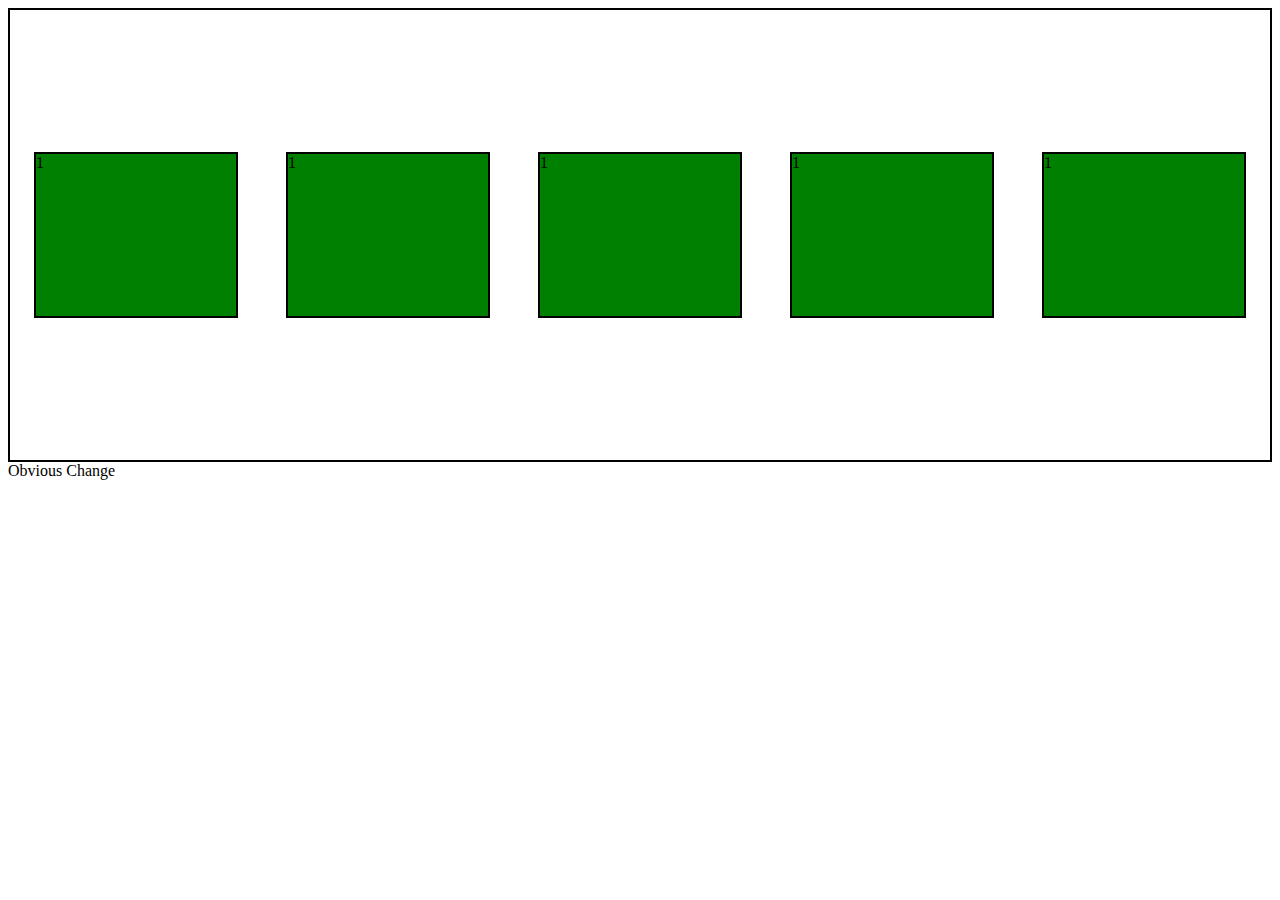
<file: index.html>
<!DOCTYPE html>
<html lang="en">

<head>
    <meta charset="UTF-8">
    <meta http-equiv="X-UA-Compatible" content="IE=edge">
    <meta name="viewport" content="width=device-width, initial-scale=1.0">
    <link rel="stylesheet" href="style.css" type="text/css">
    <title>Document</title>
</head>

<body>
    <div class="flexContainer">
        <div class="flexBox">1</div>
        <div class="flexBox">1</div>
        <div class="flexBox">1</div>
        <div class="flexBox">1</div>
        <div class="flexBox">1</div>
    </div>

    Obvious Change
</body>

</html>
</file>
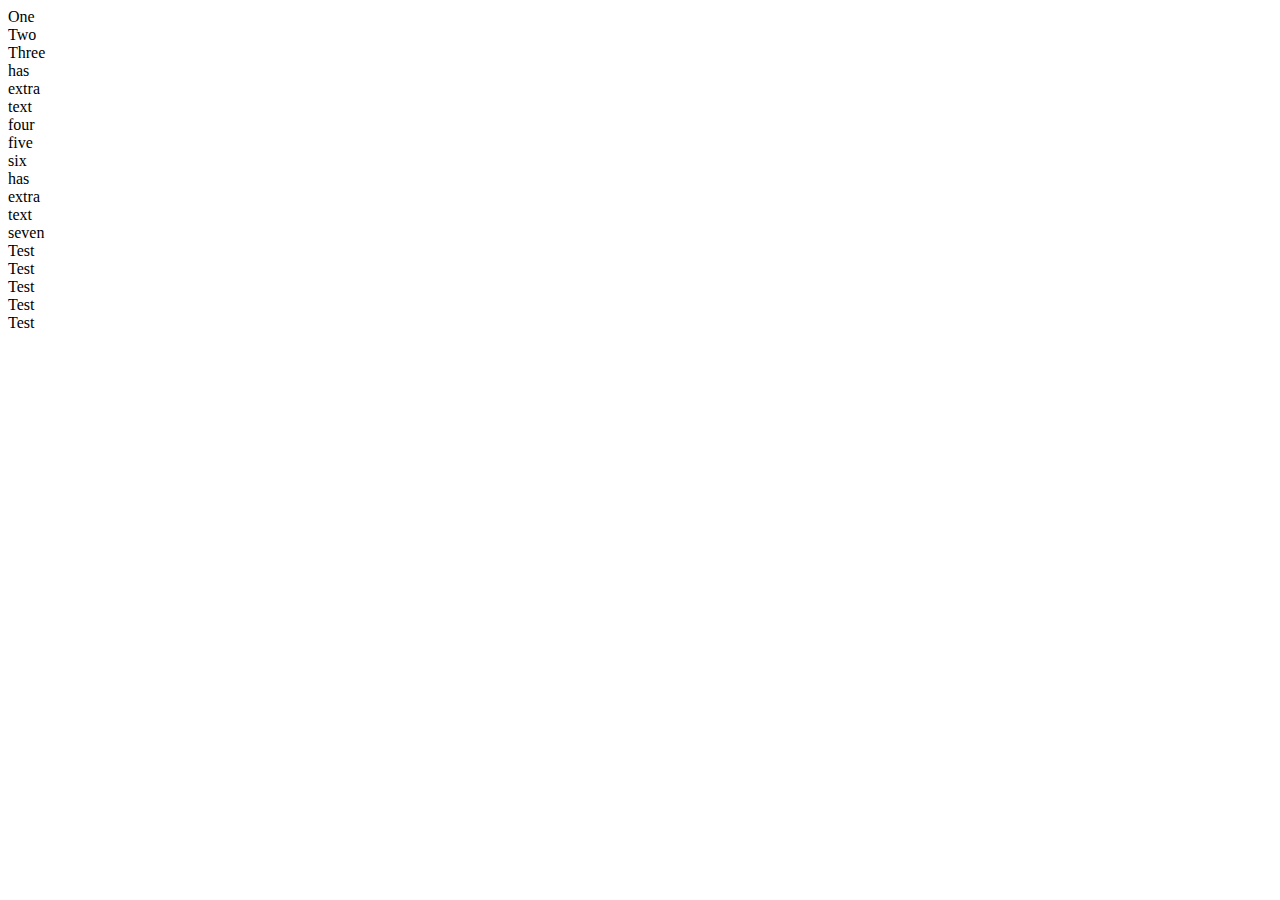
<file: flexbox.html>
<!DOCTYPE html>
<html lang="en">

<head>
  <meta charset="UTF-8">
  <meta http-equiv="X-UA-Compatible" content="IE=edge">
  <meta name="viewport" content="width=device-width, initial-scale=1.0">
  <link rel="stylesheet" href="style.css" type="text/css">
  <title>Document</title>
</head>

<body>
  <div class="box">
    <div>One</div>
    <div>Two</div>
    <div>Three
      <br>has
      <br>extra
      <br>text
    </div>
    <div>four</div>
    <div>five</div>
    <div>six
      <br>has
      <br>extra
      <br>text
    </div>
    <div>seven</div>
  </div>

  <div class="boxes">
    <div id="saveBtn">Test</div>
    <div id="saveBtn">Test</div>
    <div id="saveBtn">Test</div>
    <div id="saveBtn">Test</div>
    <div id="saveBtn">Test</div>
  </div>

</body>  

</html>
</file>
<file: style.css>
.flexContainer {
  display: flex;
  justify-content: space-around;
  flex-wrap: wrap;
  align-items: center;
  border: 2px solid black;
  height: 50vh;
}

.flexBox {
  background-color: green;
  /* margin: auto; */
  width: 200px;
  height: 18vh;
  margin-bottom: 1%;
  margin-top: 1%;
  border: 2px solid black;
}

.flexBox:hover {
  background-image: url(./assets/images/save.png);
  transition: all 0.3s ease-in-out;
}
</file>
